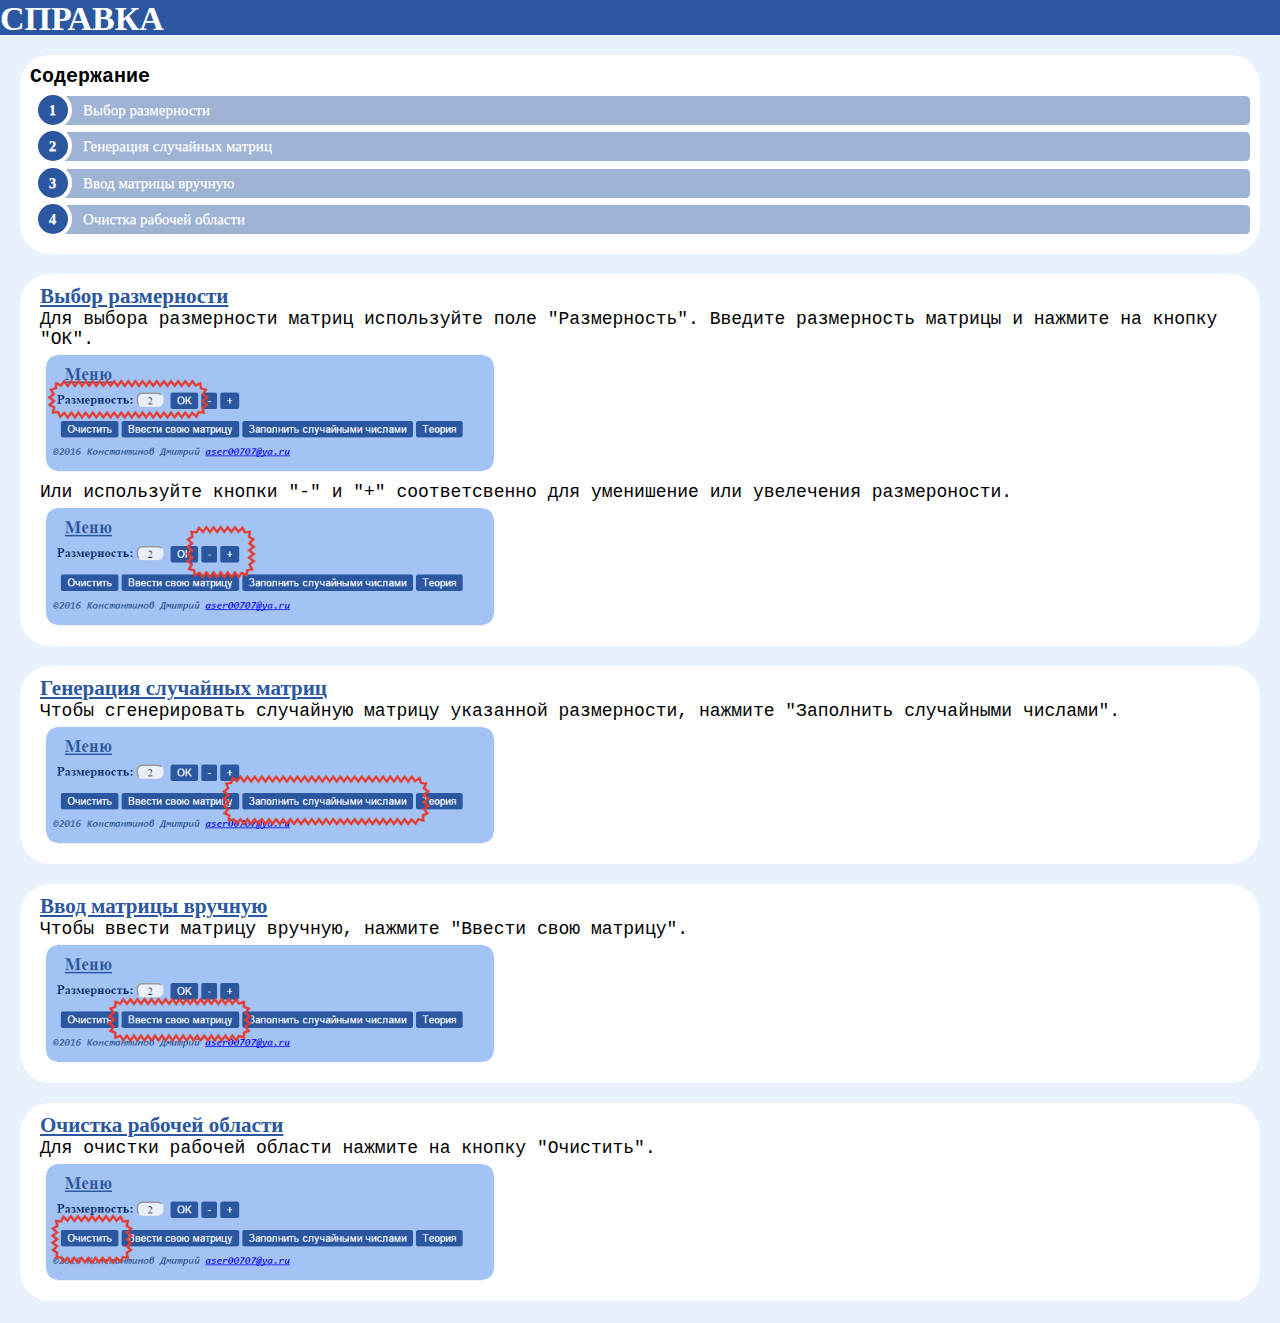
<file: files/help.html>
<!DOCTYPE html>
<html>
<head>
    <meta charset="windows-1251">
    <link rel="icon" href="files/favicon.ico" type="image/x-icon">
    <link rel="stylesheet" type="text/css" href="css/styleHelp.css">
    <title>������������� ������ ��������� ���������</title>
</head>
<body>
<div id="main">
    <div id="header">
        <h1>�������</h1>
    </div>
    <div id="top">
        <h2>����������</h2>
        <ol class="rounded-list">
            <li><a href="#1">����� �����������</a></li>
            <li><a href="#2">��������� ��������� ������</a></li>
            <li><a href="#3">���� ������� �������</a></li>
            <li><a href="#4">������� ������� �������</a></li>
        </ol>
    </div>
    <div class="content" id="1">
        <h3>����� �����������</h3>
        <p> ��� ������ ����������� ������ ����������� ���� "�����������". ������� ����������� ������� � ������� ��
            ������ "��".</p>
        <img src="img/help/size.png">
        <p>��� ����������� ������ "-" � "+" ������������� ��� ���������� ��� ���������� ������������.</p>
        <img src="img/help/size1.png">
    </div>
    <div class="content" id="2">
        <h3>��������� ��������� ������</h3>
        <p> ����� ������������� ��������� ������� ��������� �����������, ������� "��������� ���������� �������".</p>
        <img src="img/help/Rand.png">
    </div>
    <div class="content" id="3">
        <h3>���� ������� �������</h3>
        <p> ����� ������ ������� �������, ������� "������ ���� �������".</p>
        <img src="img/help/handInput.png">
    </div>
    <div class="content" id="4">
        <h3>������� ������� �������</h3>
        <p> ��� ������� ������� ������� ������� �� ������ "��������".</p>
        <img src="img/help/clear.png">
    </div>
</div>
</body>
</html>
</file>
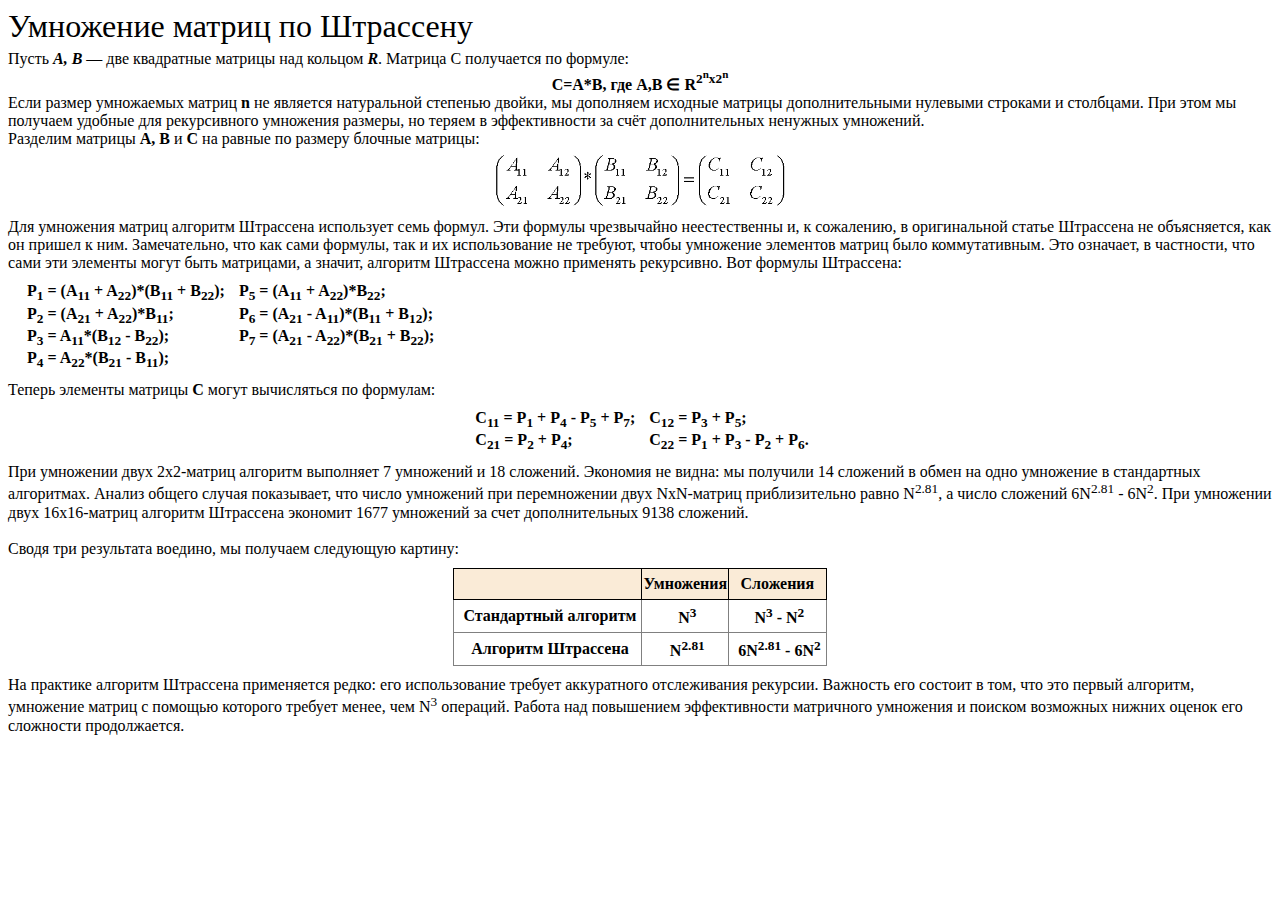
<file: files/theory.html>
<!DOCTYPE html>
<html>
<head>
    <meta charset="windows-1251">
    <link rel="icon" href="files/favicon.ico" type="image/x-icon">
    <link rel="stylesheet" type="text/css" href="css/styleTheory.css">
    <title>������������� ������ ��������� ���������</title>
</head>
<body>
<div id="header">��������� ������ �� ���������</div>
<div id="txt">
    ����� <i><b> A, B</b></i> � ��� ���������� ������� ��� ������� <i><b>R</b></i>. ������� C ���������� �� �������:
    <br>
    <center><b>C=A*B, ��� A,B &#8712; R<sup>2<sup>n</sup>x2<sup>n</sup></sup></b></center>
    ���� ������ ���������� ������ <b>n</b> �� �������� ����������� �������� ������, �� ��������� �������� �������
    ��������������� �������� �������� � ���������. ��� ���� �� �������� ������� ��� ������������ ��������� �������, ��
    ������ � ������������� �� ���� �������������� �������� ���������. <br>
    �������� ������� <b>A, B</b> � <b>C</b> �� ������ �� ������� ������� �������: <br>
    <center><img src="img/matrix.png" width='300'></center>
    ��� ��������� ������ �������� ��������� ���������� ����
    ������. ��� ������� ����������� ������������� �, � ���������, � ������������ ������
    ��������� �� �����������, ��� �� ������ � ���. ������������, ��� ��� ���� �������,
    ��� � �� ������������� �� �������, ����� ��������� ��������� ������ ���� �������������.
    ��� ��������, � ���������, ��� ���� ��� �������� ����� ���� ���������, � ������,
    �������� ��������� ����� ��������� ����������. ��� ������� ���������:
</div>
<table border="0px">
    <tr>
        <td>P<sub>1</sub> = (A<sub>11</sub> + A<sub>22</sub>)*(B<sub>11</sub>
            + B<sub>22</sub>);
        </td>
        <td>P<sub>5</sub> = (A<sub>11</sub> + A<sub>22</sub>)*B<sub>22</sub>;</td>
    </tr>
    <tr>
        <td>P<sub>2</sub> = (A<sub>21</sub> + A<sub>22</sub>)*B<sub>11</sub>;</td>
        <td>P<sub>6</sub> = (A<sub>21</sub> - A<sub>11</sub>)*(B<sub>11</sub>
            + B<sub>12</sub>);
        </td>
    </tr>
    <tr>
        <td>P<sub>3</sub> = A<sub>11</sub>*(B<sub>12</sub>
            - B<sub>22</sub>);
        </td>
        <td>P<sub>7</sub> = (A<sub>21</sub> - A<sub>22</sub>)*(B<sub>21</sub>
            + B<sub>22</sub>);
        </td>
    </tr>
    <tr>
        <td>P<sub>4</sub> = A<sub>22</sub>*(B<sub>21</sub>
            - B<sub>11</sub>);
        </td>
        <td></td>
    </tr>
</table>
<div id="txt">������ �������� ������� <b>C</b> ����� �����������
    �� ��������:
</div>
<center>
    <table border="0px">
        <tr>
            <td>C<sub>11</sub> = P<sub>1</sub> + P<sub>4</sub>
                - P<sub>5</sub> + P<sub>7</sub>;
            </td>
            <td>C<sub>12</sub> = P<sub>3</sub> + P<sub>5</sub>;</td>
        </tr>
        <tr>
            <td>C<sub>21</sub> = P<sub>2</sub> + P<sub>4</sub>;</td>
            <td>C<sub>22</sub> = P<sub>1</sub> + P<sub>3</sub>
                - P<sub>2</sub> + P<sub>6</sub>.
            </td>
        </tr>
    </table>
</center>
<div id="txt">
    ��� ��������� ���� 2�2-������ ��������
    ��������� 7 ��������� � 18 ��������. �������� �� �����: �� �������� 14 ��������
    � ����� �� ���� ��������� � ����������� ����������. ������ ������ ������ ����������,
    ��� ����� ��������� ��� ������������ ���� NxN-������ �������������� ����� N<sup>2.81</sup>,
    � ����� �������� 6N<sup>2.81</sup> - 6N<sup>2</sup>. ��� ��������� ���� 16�16-������ �������� ���������
    �������� 1677 ��������� �� ���� �������������� 9138 ��������.
    <br> <br>
    ����� ��� ���������� �������, �� �������� ��������� �������:
</div>
<center>
    <table id="compare" border="1px">
        <tr>
            <th>
                <div id="txt">&nbsp;</div>
            </th>
            <th>
                <div id="txt">���������</div>
            </th>
            <th>
                <div id="txt">��������</div>
            </th>
        </tr>
        <tr>
            <td>
                <div id="txt">����������� ��������</div>
            </td>
            <td>
                <div id="txt">N<sup>3</sup></div>
            </td>
            <td>
                <div id="txt">N<sup>3</sup> - N<sup>2</sup></div>
            </td>
        </tr>
        <tr>
            <td>
                <div id="txt">�������� ���������</div>
            </td>
            <td>
                <div id="txt">N<sup>2.81</sup></div>
            </td>
            <td>
                <div id="txt">6N<sup>2.81</sup> - 6N<sup>2</sup></div>
            </td>
        </tr>
    </table>
</center>
<div id="txt">
    �� �������� �������� ��������� �����������
    �����: ��� ������������� ������� ����������� ������������ ��������. �������� ���
    ������� � ���, ��� ��� ������ ��������, ��������� ������ � ������� �������� �������
    �����, ��� N<sup>3</sup> ��������. ������ ��� ���������� ������������� ���������� ���������
    � ������� ��������� ������ ������ ��� ��������� ������������.
</div>
</body>
</html>
</file>
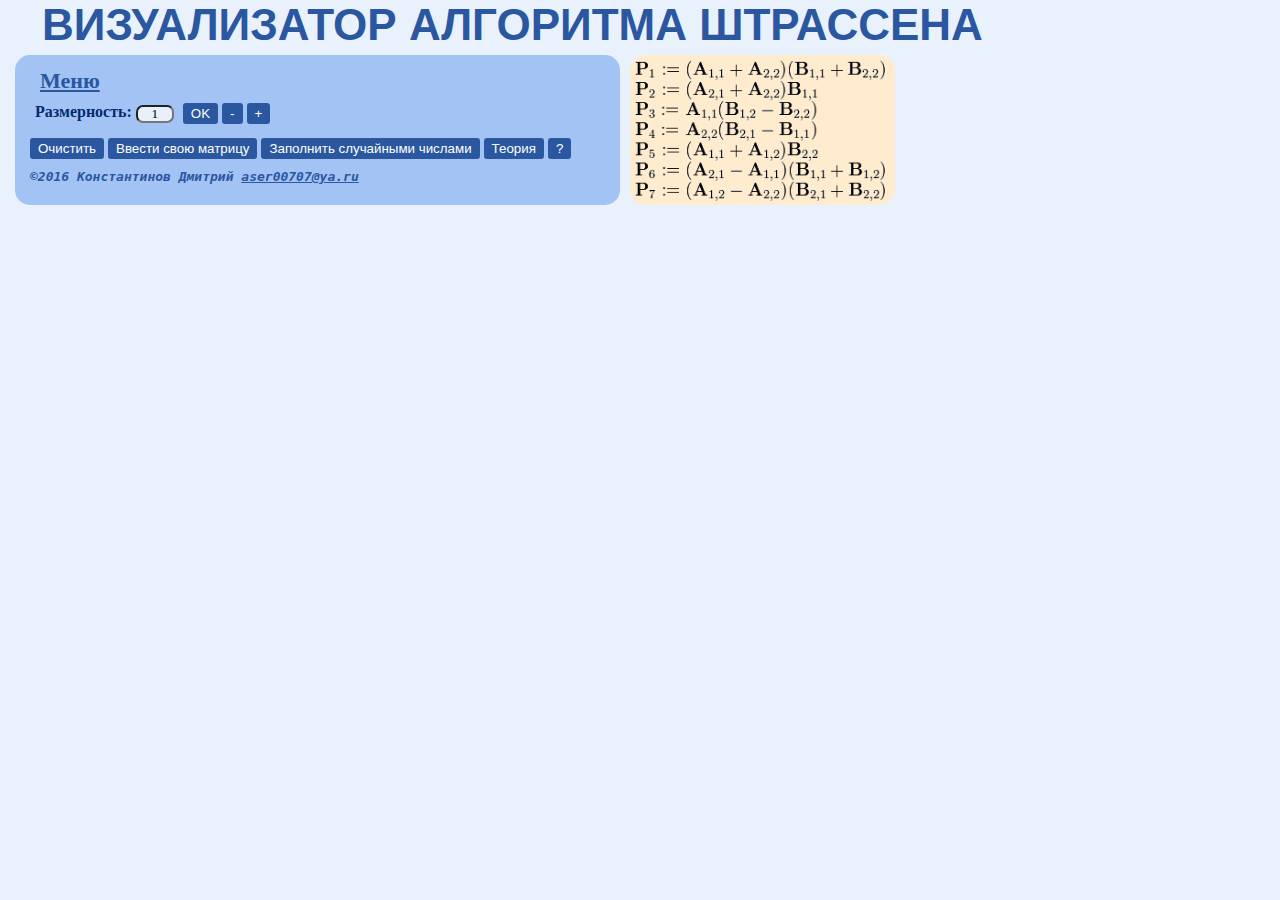
<file: public_html/start.html>
<!DOCTYPE html>
<!--   
    Author     : Konstantinov Dmitrii
    e-mail: aser00707@ya.ru
-->
<html>
    <head>
        <title>Визуализатор алгоритма Штрассена</title>
        <link rel="icon" href="files/favicon.ico" type="image/x-icon">
        <link rel="stylesheet" type="text/css" href="files/style.css">
        <meta charset="UTF-8">
        <meta name="viewport" content="width=device-width, initial-scale=1.0">        
    </head>
    <body onLoad="Initial()">       
        <script src="files/Strassen.js"></script>
        <div id="header">
        <h1>Визуализатор алгоритма Штрассена</h1> 
         
        </div>
        <div id="content">
            <canvas id="canvasTOP"></canvas>           
        </div>      
       <div id="Menu">           
            <h3>Меню</h3>  
           <div id="SizeBlock">
               <h4>Размерность:</h4> <input type="number" id="SizeInput"> 
               <div id="SizeManageMain">
                   <input type="button" value="OK" onclick="ReadSize()">
                   <input type="button"  id="SizeButton" value="-" onclick="DecrementSize()"> 
                   <input type="button" id="SizeButton" value="+" onclick="IncrementSize()">
                </div>   
               <div id="SizeManageInput">
                    <input type="button" value="OK" onclick="ReadSizeInput()">
                    <input type="button"  id="SizeButton" value="-" onclick="DecrementSizeInput()"/>                   
                    <input type="button" id="SizeButton" value="+" onclick="IncrementSizeInput()"/>
                </div>
           </div>
           <div id="Operations">                                 
                <div id="MainMenu">
                <input type="button" value="Очистить" onclick="Reset()">
                <input type="button" value="Ввести свою матрицу" onclick="InputMatrix()">
                <input type="button" value="Заполнить случайными числами" onclick="RandMatrix()">   
                <input type="button" value="Теория"  onclick="window.open('files/theory.html','Теория','width=760,height=840,toolbar=0, location=0, status=0,directories=0, scrollbars=yes')"> 
                <input type="button" value="?"  onclick="window.open('files/help.html','Теория','width=562,height=707,toolbar=0, location=0, status=0,directories=0, scrollbars=yes')">  
                </div>           
            </div>   
            <div id="InputMenu">
                <div id="ApplyMatrix">                                          
                    <input type="button" id="SizeButton" value="Применить" onclick="ApplyInput()">
                    <input type="button" id="SizeButton" value="X" onclick="ShowMainScreen()">               
                    <input type="button" id="SizeButton" value="Очистить" onclick="ClearInputs()">  
                </div>
            </div>   
            <div id="copy">                
                &copy;2016 Константинов Дмитрий <a href="mailto:aser00707@ya.ru">aser00707@ya.ru</a>
                        </div>
       </div>
       <div id="formuls"><img src="files/P_formuls.png"></div>
        <div id="Steps">      
            <canvas id="canvasP"></canvas>                    
       </div>                              
    </body>
</html>
</file>
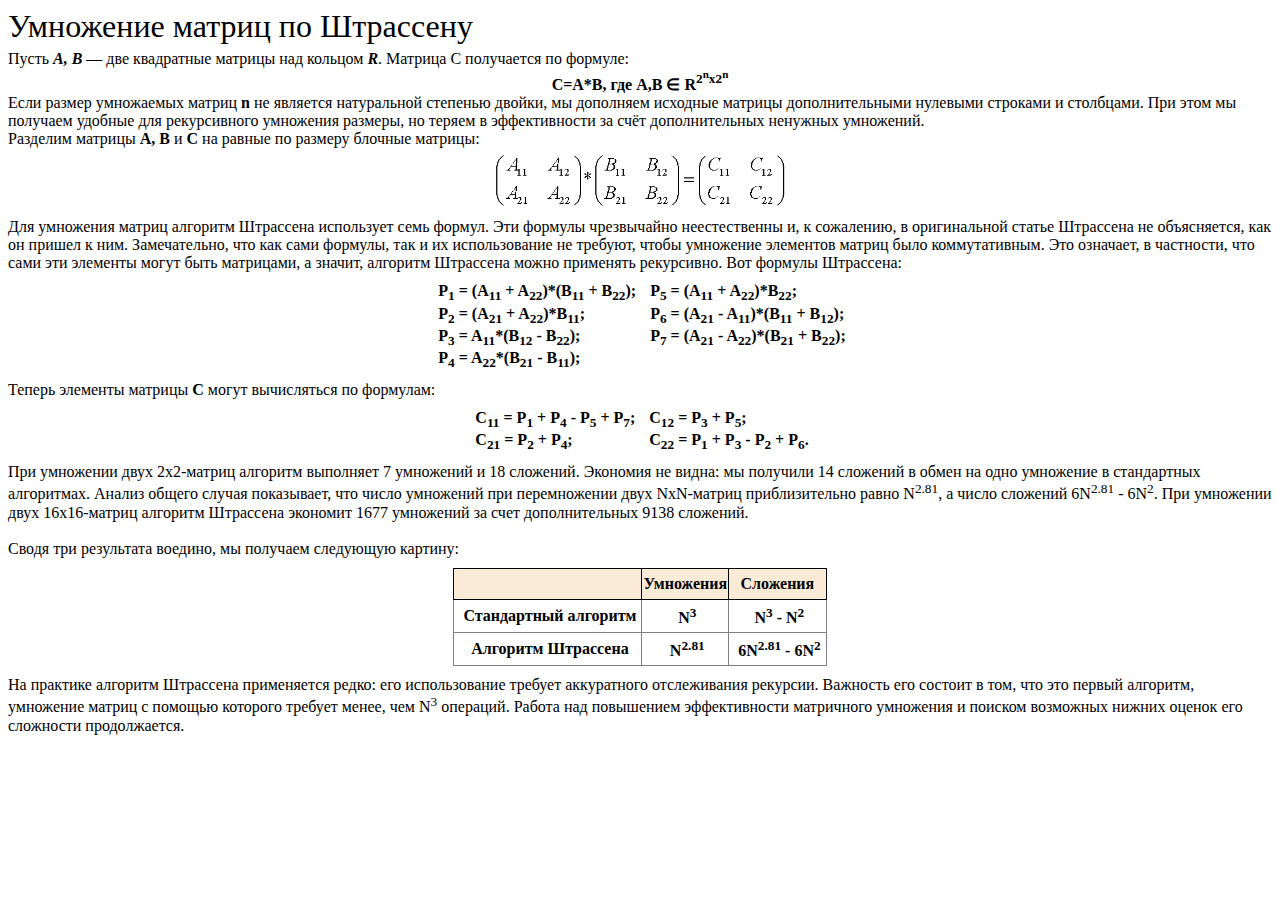
<file: public_html/files/theory.html>
<!DOCTYPE html>
<html>
    <head>
       <meta charset="windows-1251">  
       <link rel="icon" href="files/favicon.ico" type="image/x-icon">
       <link rel="stylesheet" type="text/css" href="styleTheory.css">
        <title>������������� ������ ��������� ���������</title>
    </head>
    <body>
        <div id="header">��������� ������ �� ���������</div>  
        <div id="txt">
            ����� <i><b> A, B</b></i> � ��� ���������� ������� ��� ������� <i><b>R</b></i>. ������� C ���������� �� �������: <br><center><b>C=A*B, ��� A,B &#8712; R<sup>2<sup>n</sup>x2<sup>n</sup></sup></b></center> ���� ������ ���������� ������ <b>n</b> �� �������� ����������� �������� ������, �� ��������� �������� ������� ��������������� �������� �������� � ���������. ��� ���� �� �������� ������� ��� ������������ ��������� �������, �� ������ � ������������� �� ���� �������������� �������� ���������. <br>
            �������� ������� <b>A, B</b> � <b>C</b> �� ������ �� ������� ������� �������: <br>
            <center><img src="matrix.png" width='300'></center>
            ��� ��������� ������ �������� ��������� ���������� ���� 
            ������. ��� ������� ����������� ������������� �, � ���������, � ������������ ������ 
            ��������� �� �����������, ��� �� ������ � ���. ������������, ��� ��� ���� �������, 
            ��� � �� ������������� �� �������, ����� ��������� ��������� ������ ���� �������������. 
            ��� ��������, � ���������, ��� ���� ��� �������� ����� ���� ���������, � ������, 
            �������� ��������� ����� ��������� ����������. ��� ������� ���������:
        </div>
        <center>
            <table border="0px"> 
          <tr>
              <td>P<sub>1</sub> = (A<sub>11</sub> + A<sub>22</sub>)*(B<sub>11</sub> 
              + B<sub>22</sub>);</td>
            <td>P<sub>5</sub> = (A<sub>11</sub> + A<sub>22</sub>)*B<sub>22</sub>;</td>
          </tr>
          <tr>
            <td>P<sub>2</sub> = (A<sub>21</sub> + A<sub>22</sub>)*B<sub>11</sub>;</td>
            <td>P<sub>6</sub> = (A<sub>21</sub> - A<sub>11</sub>)*(B<sub>11</sub>
              + B<sub>12</sub>);</td>
          </tr>
          <tr>
            <td>P<sub>3</sub> = A<sub>11</sub>*(B<sub>12</sub> 
              - B<sub>22</sub>);</td>
            <td>P<sub>7</sub> = (A<sub>21</sub> - A<sub>22</sub>)*(B<sub>21</sub>
              + B<sub>22</sub>);</td>
          </tr>
          <tr>
            <td>P<sub>4</sub> = A<sub>22</sub>*(B<sub>21</sub> 
              - B<sub>11</sub>);</td>
            <td></td>
          </tr>
            </table>
        </center>
        <div id="txt">������ �������� ������� <b>C</b> ����� ����������� 
            �� ��������:
        </div>
        <center>
            <table border="0px">
          <tr>
            <td>C<sub>11</sub> = P<sub>1</sub> + P<sub>4</sub> 
              - P<sub>5</sub> + P<sub>7</sub>;</td>
            <td>C<sub>12</sub> = P<sub>3</sub> + P<sub>5</sub>;</td>
          </tr>
          <tr>
            <td>C<sub>21</sub> = P<sub>2</sub> + P<sub>4</sub>;</td>
            <td>C<sub>22</sub> = P<sub>1</sub> + P<sub>3</sub> 
              - P<sub>2</sub> + P<sub>6</sub>.</td>
          </tr>
            </table>
        </center>
        <div id="txt">
                ��� ��������� ���� 2�2-������ �������� 
            ��������� 7 ��������� � 18 ��������. �������� �� �����: �� �������� 14 �������� 
            � ����� �� ���� ��������� � ����������� ����������. ������ ������ ������ ����������, 
            ��� ����� ��������� ��� ������������ ���� NxN-������ �������������� ����� N<sup>2.81</sup>, 
            � ����� �������� 6N<sup>2.81</sup> - 6N<sup>2</sup>. ��� ��������� ���� 16�16-������ �������� ��������� 
            �������� 1677 ��������� �� ���� �������������� 9138 ��������. 
            <br> <br>
        ����� ��� ���������� �������, �� �������� ��������� �������: 
        </div>
        <center>
            <table id="compare" border="1px">
              <tr> 
                <th><div id="txt">&nbsp;</th>
                <th><div id="txt">���������</div></th>
                <th><div id="txt">��������</div></th>
              </tr>
              <tr> 
                <td><div id="txt">����������� ��������</td>
                <td><div id="txt">N<sup>3</sup></div></td>
                <td><div id="txt">N<sup>3</sup> - N<sup>2</sup></div></td>
              </tr>
              <tr> 
                <td><div id="txt">�������� ���������</td>
                <td><div id="txt">N<sup>2.81</sup></div></td>
                <td><div id="txt">6N<sup>2.81</sup> - 6N<sup>2</sup></div></td>
              </tr>
            </table>
        </center>
        <div id="txt">
                �� �������� �������� ��������� ����������� 
            �����: ��� ������������� ������� ����������� ������������ ��������. �������� ��� 
            ������� � ���, ��� ��� ������ ��������, ��������� ������ � ������� �������� ������� 
            �����, ��� N<sup>3</sup> ��������. ������ ��� ���������� ������������� ���������� ��������� 
            � ������� ��������� ������ ������ ��� ��������� ������������. 
        </div>
    </body>
</html>
</file>
<file: files/css/styleHelp.css>
body {
    background: rgba(164, 195, 245, 0.24);
    padding: 0;
    margin: 0;
}

h1 {
    padding: 0;
    margin: 0;
    color: white;
}

h2 {
    font-family: monospace;
    font-size: 20px;
    padding: 0;
    margin: 0;
}

#header {
    margin: 0;
    padding: 0;
    background: #2A57A0;
    height: 35px;
    text-transform: uppercase;
    font-size: 17px;
    width: 100%;
}

.content {
    background: white;
    border-radius: 30px;
    margin: 20px;
    padding: 10px 20px 10px 20px;
    font-family: monospace;
    font-size: 18px;
    overflow: hidden;
}

#main {
    border-radius: 30px;
    width: 100%;
    height: 100%;
}

ol {
    margin: 0px 0px 0px 23px;
    counter-reset: li;
    list-style: none;
    font: 15px 'trebuchet MS', 'lucida sans';
    padding: 0;
    margin-bottom: 10px;
    text-shadow: 0 1px 0 rgba(255, 255, 255, .5);
}

ol ol {
    margin: 0 0 0 2em;
}

.rounded-list a {
    position: relative;
    display: block;
    padding: .4em .4em .4em 2em;
    margin: .5em 0;
    background: rgba(42, 87, 160, 0.45);
    color: #FFF;
    text-decoration: none;
    border-radius: .3em;
    transition: all .3s ease-out;
}

.rounded-list a:hover {
    background: rgb(0, 97, 255);
}

.rounded-list a:hover:before {
    transform: rotate(360deg);
}

.rounded-list a:before {
    content: counter(li);
    counter-increment: li;
    position: absolute;
    left: -1.3em;
    top: 50%;
    margin-top: -1.3em;
    background: #2A57A0;
    height: 2em;
    width: 2em;
    line-height: 2em;
    border: .3em solid #fff;
    text-align: center;
    font-weight: bold;
    border-radius: 2em;
    transition: all .3s ease-out;
}

#top {
    background: white;
    border-radius: 30px;
    padding: 10px;
    margin: 20px;
    overflow: hidden;
}

h3 {
    padding: 0;
    color: #2A57A0;
    margin: 0;
    font-weight: 800;
    font-family: cursive;
    text-decoration: underline;
}

img {
    width: 450px;
    align-content: left;
    margin: 5px;
    align: left;
}

p {
    margin: 0;
    padding: 0;
}
</file>
<file: files/css/styleTheory.css>
/* 
    Created on : 13.01.2016, 1:41:50
    Author     : aser0
*/
#txt {
    margin: 5px 0px 5px 0px;
}

table, td, tr {
    margin: 10px;
    padding: 0px 5px 0px 9px;
    font-family: serif;
    font-weight: 600;
    border-collapse: collapse;
}

th {
    border: 1px solid black;
    border-collapse: collapse;
    background: antiquewhite;
}

#header {
    font-size: xx-large;
}

#compare {
    text-align: center !important;
    align-content: center !important;
    vertical-align: middle !important;
}
</file>
<file: public_html/files/style.css>
/*     
    Author     : Konstantinov Dmitrii
    e-mail: aser00707@ya.ru
*/
 body {
     background-color: rgba(164, 195, 245, 0.24);
     margin: 0;
     padding: 0px 0px 0px 15px;
     width: 96%;
}
#header{
    width: 100%;
    height: 40px;
    padding: 0;
    margin: 0px 0px 0px 27px;
    position: relative;
    font-family: sans-serif;
}
input::-webkit-outer-spin-button,
input::-webkit-inner-spin-button {
    -webkit-appearance: none;
    margin: 0;
}
input[type=number] {
    -moz-appearance:textfield;
    font-family: inherit;
    width: 30px;
    height: 12px;
    border-radius: 7px;
    text-align: center;
    background: #E9F0FC;
}
#info{            
    position:relative; 
    float:right;
    background-color: white;
    border: solid 1px;
    margin: 5px;            
    width: 30%;
    height: 600px;
    padding:5px;
}
#Menu{
    position: relative;
    margin-top: 15px;
    float: left;
    width: 585px;
    height: 150px;
    padding: 0px 10px 0px;
    background: #A4C3F5;
    border-radius: 15px;
}
#Operations{
    vertical-align:middle;
    display:inline-block;
    margin: 5px;
}
#ApplyMatrix{
    vertical-align:middle;
    display:none;
}
#SizeManageMain{
    display:inline-block; 
    margin: 5px;
}
#SizeManageInput{
    display:none;
    margin: 5px;
}
#content{
    position: relative;
    float:left;
    margin-top: 15px;
    display: none;
    overflow: auto;
    padding: 10px;
    width: 100%;
    height: 200px;
    background: white;
    border-radius: 30px;
}
#DisplaySize{
    display: inline-block;
}
#Steps{
    position: relative;
    top: 15px;
    font-family: monospace;
    display:none;
    padding: 10px;
    overflow: auto;
    background: white;
    border-radius: 30px;
    width: 100%;
}
#SizeButton{

}            
.letter{
    float: left;
    text-align: center;
    vertical-align: middle;
    font-size: large;
}
#formuls{
    position: relative;
    margin-top: 15px;
    float: left;
    margin-left: 10px;
    padding: 5px 0px 5px 5px;
    background-color: blanchedalmond;
    width: 260px;
    height: 140px;
    border-radius: 15px;
}
img{
    width: 250px;
    pointer-events: none;
}
h1{
    font-size: 44px;
    color: #2A57A0;
    padding: 0;
    margin: 0;
    text-transform: uppercase;
}
input[type=button] {
  color: rgb(255, 255, 255);
  border: 2px solid;
  border-color: #2A57A0;
  border-radius: 3px;
  background: #2A57A0;
  transition: 0.2s;
} 
input[type=button]:hover {
    background: rgb(233, 240, 252);
    color: #2A57A0;
    box-shadow: aqua;
    box-shadow: 0 0 8px rgb(233, 240, 252);
}
input[type=button]:active {
    background: rgb(42, 149, 208);
    color: aliceblue;
}
#copy{
    float:end;
    float: end;
    margin: 5px;
    padding: 0;
    font-family: monospace;
    font-style: italic;
    color: #2A57A0;
    font-weight: 600;
    height: 20px;
}
h3{
    color: #2A57A0;
    font-weight: 600;
    text-decoration: underline;
    padding: 13px 0px 5px 15px;
    margin: 0;
    font-size: 22px;
    height: 20px;
}
h4{
    margin: 0;
    padding: 5px 4px 0px 5px;
    float: left;
    color: #022B6F;
}
#InputMenu{
	margin: 5px;
	padding: 0;
	height: 30pxpx;
}
#SizeBlock{
	height: 30px;
	margin: 5px;
}
a:link {
    color: rgb(42, 87, 160);
}

a:visited {
    color: rgb(42, 87, 160);
}
a:hover {
    color: #FFFFFF;
    text-shadow: aquamarine;
    text-shadow: 1px 1px 2px #2A57A0, 0 0 1em #2A57A0;
}
</file>
<file: public_html/files/styleTheory.css>
/* 
    Created on : 13.01.2016, 1:41:50
    Author     : aser0
*/
#txt{
    margin: 5px 0px 5px 0px;
}
table, td, tr{
    margin: 10px;
    padding: 0px 5px 0px 9px;
    font-family: serif;
    font-weight: 600;
    border-collapse: collapse;
}
th{
      border: 1px solid black;
      border-collapse: collapse;
      background: antiquewhite;
}
#header{
    font-size: xx-large;
}
#compare{
    text-align: center !important;
    align-content: center  !important;
    vertical-align: middle  !important;
}
</file>
